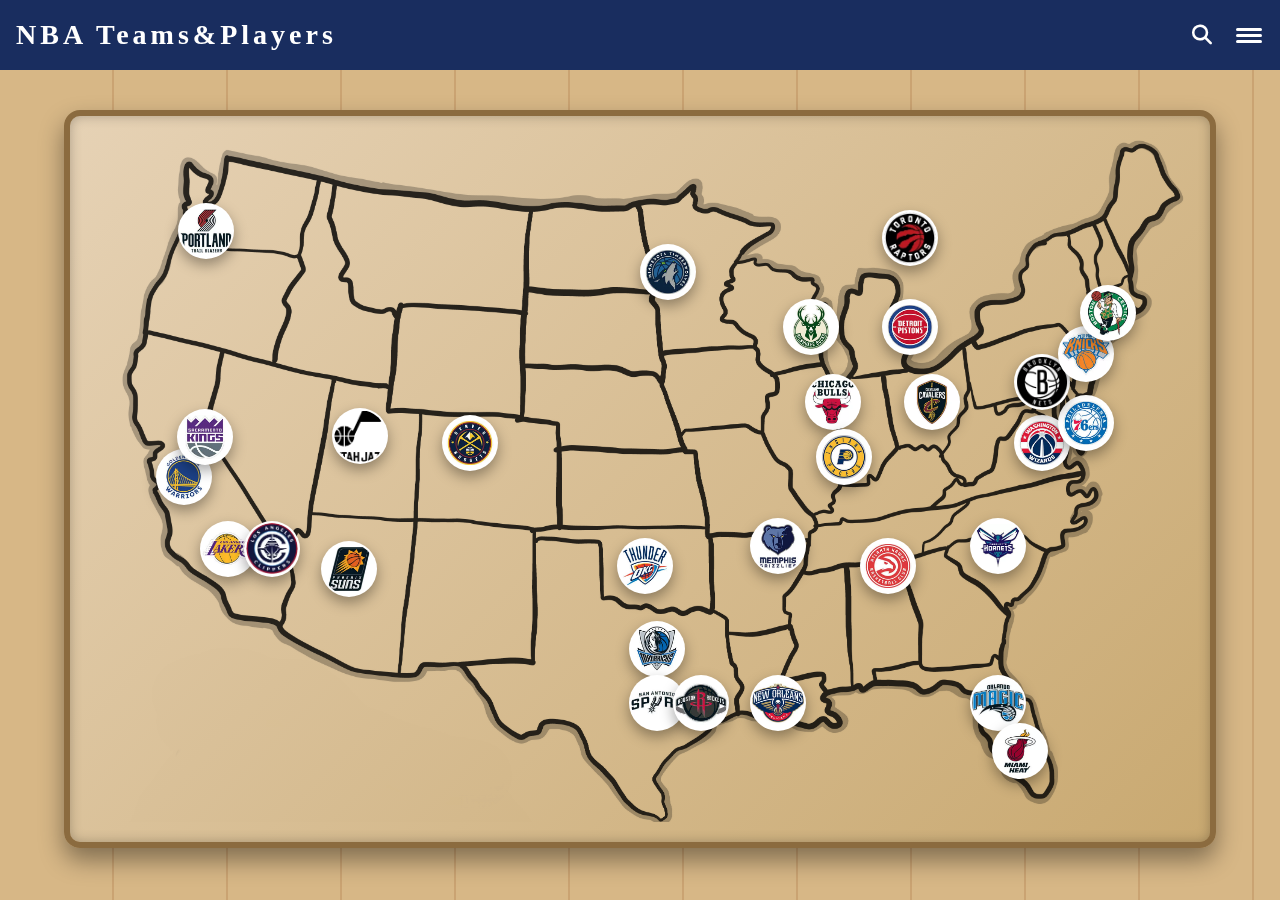
<file: index.html>
<!DOCTYPE html>
<html lang="en">
<head>
  <meta charset="UTF-8" />
  <meta name="viewport" content="width=device-width, initial-scale=1.0"/>
  <title>NBA Teams & Players</title>
  <link rel="stylesheet" href="./assets/css/style.css"/>
  <link rel="stylesheet"
        href="https://cdnjs.cloudflare.com/ajax/libs/font-awesome/6.4.0/css/all.min.css"/>
</head>
<body>
  <header>
    <div class="header-bar">
      <div class="logo">NBA Teams&Players</div>
      <div class="icons">
        <button class="search-btn" aria-label="検索"><i class="fas fa-search"></i></button>
        <button class="ham" aria-label="メニュー"><span></span><span></span><span></span></button>
      </div>
    </div>
  </header>

  <!-- ★ 背景CSSを当てるためのクラス -->
  <main class="main">
    <div class="home-mappu" aria-label="マップから選ぶ">
    <div class="map-frame">

      <div class="map">
        <img src="assets/img/amerika-tizu.jpg" alt="アメリカ地図">
        
        <!-- ===== West ===== -->
        <div class="pin left pin-blazers">
          <span class="dot"></span><span class="line"></span>
          <span class="label"><img src="assets/img/trailblazers.webp" alt="Portland Trail Blazers"></span>
        </div>

        <div class="pin left pin-warriors">
          <span class="dot"></span><span class="line"></span>
          <span class="label"><img src="assets/img/warriors.webp" alt="Golden State Warriors"></span>
        </div>
        
        <div class="pin left pin-kings">
          <span class="dot"></span><span class="line"></span>
          <span class="label"><img src="assets/img/kings.webp" alt="Sacramento Kings"></span>
        </div>
        
        <div class="pin left pin-lakers">
          <span class="dot"></span><span class="line"></span>
          <a href="lakers.html" class="label"><img src="assets/img/lakers.webp" alt="Los Angeles Lakers"></a>
        </div>

        <div class="pin left pin-clippers">
          <span class="dot"></span><span class="line"></span>
          <span class="label"><img src="assets/img/clippers250110.webp" alt="LA Clippers"></span>
        </div>

        <div class="pin left pin-suns">
          <span class="dot"></span><span class="line"></span>
          <span class="label"><img src="assets/img/suns.webp" alt="Phoenix Suns"></span>
        </div>
        
        <div class="pin left pin-jazz">
          <span class="dot"></span><span class="line"></span>
          <span class="label"><img src="assets/img/jazz250110.webp" alt="Utah Jazz"></span>
        </div>

        <div class="pin left pin-nuggets">
          <span class="dot"></span><span class="line"></span>
          <span class="label"><img src="assets/img/nuggets.webp" alt="Denver Nuggets"></span>
        </div>
        
        <div class="pin left pin-thunder">
          <span class="dot"></span><span class="line"></span>
          <span class="label"><img src="assets/img/thunder.webp" alt="Oklahoma City Thunder"></span>
        </div>

        <div class="pin right pin-dallas">
          <span class="dot"></span><span class="line"></span>
          <!-- ※ ファイル名が "mavericks.webp" なら直してね -->
          <a href="dallas.html" class="label"><img src="assets/img/maubericks.webp" alt="Dallas Mavericks"></a>
        </div>

        <div class="pin left pin-spurs">
          <span class="dot"></span><span class="line"></span>
          <span class="label"><img src="assets/img/spurs.webp" alt="San Antonio Spurs"></span>
        </div>
        
        <div class="pin right pin-rockets">
          <span class="dot"></span><span class="line"></span>
          <span class="label"><img src="assets/img/rockets.webp" alt="Houston Rockets"></span>
        </div>

        <div class="pin right pin-pelicans">
          <span class="dot"></span><span class="line"></span>
          <span class="label"><img src="assets/img/pelicans.webp" alt="New Orleans Pelicans"></span>
        </div>
        
        <div class="pin right pin-grizzlies">
          <span class="dot"></span><span class="line"></span>
          <span class="label"><img src="assets/img/grizzlies.webp" alt="Memphis Grizzlies"></span>
        </div>
        
        <div class="pin left pin-timberwolves">
          <span class="dot"></span><span class="line"></span>
          <span class="label"><img src="assets/img/timberwolves.webp" alt="Minnesota Timberwolves"></span>
        </div>
        
        <!-- ===== East ===== -->
        <div class="pin right pin-bucks">
          <span class="dot"></span><span class="line"></span>
          <span class="label"><img src="assets/img/bucks.jpg" alt="Milwaukee Bucks"></span>
        </div>
        
        <div class="pin right pin-bulls">
          <span class="dot"></span><span class="line"></span>
          <span class="label"><img src="assets/img/bulls.webp" alt="Chicago Bulls"></span>
        </div>
        
        <div class="pin right pin-pacers">
          <span class="dot"></span><span class="line"></span>
          <span class="label"><img src="assets/img/pacers.webp" alt="Indiana Pacers"></span>
        </div>
        
        <div class="pin right pin-pistons">
          <span class="dot"></span><span class="line"></span>
          <span class="label"><img src="assets/img/pistons.webp" alt="Detroit Pistons"></span>
        </div>

        <div class="pin right pin-cavaliers">
          <span class="dot"></span><span class="line"></span>
          <span class="label"><img src="assets/img/cavaliers.jpg" alt="Cleveland Cavaliers"></span>
        </div>
        
        <div class="pin right pin-wizards">
          <span class="dot"></span><span class="line"></span>
          <span class="label"><img src="assets/img/wizerds.webp" alt="Washington Wizards"></span>
        </div>

        <div class="pin right pin-atlanta">
          <span class="dot"></span><span class="line"></span>
          <a href="atlanta.html" class="label"><img src="assets/img/hawks.webp" alt="Atlanta Hawks"></a>
        </div>

        <div class="pin right pin-hornets">
          <span class="dot"></span><span class="line"></span>
          <span class="label"><img src="assets/img/hornets.webp" alt="Charlotte Hornets"></span>
        </div>
        
        <div class="pin right pin-magic">
          <span class="dot"></span><span class="line"></span>
          <span class="label"><img src="assets/img/magic.jpg" alt="Orlando Magic"></span>
        </div>
        
        <div class="pin right pin-heat">
          <span class="dot"></span><span class="line"></span>
          <span class="label"><img src="assets/img/heat.webp" alt="Miami Heat"></span>
        </div>

        <div class="pin right pin-76ers">
          <span class="dot"></span><span class="line"></span>
          <span class="label"><img src="assets/img/76ers.webp" alt="Philadelphia 76ers"></span>
        </div>

        <div class="pin right pin-nets">
          <span class="dot"></span><span class="line"></span>
          <span class="label"><img src="assets/img/nets250110.webp" alt="Brooklyn Nets"></span>
        </div>

        <div class="pin right pin-knicks">
          <span class="dot"></span><span class="line"></span>
          <span class="label"><img src="assets/img/nyk.jpg" alt="New York Knicks"></span>
        </div>
        
        <div class="pin right pin-celtics">
          <span class="dot"></span><span class="line"></span>
          <span class="label"><img src="assets/img/bos.webp" alt="Boston Celtics"></span>
        </div>
        
        <div class="pin right pin-raptors">
          <span class="dot"></span><span class="line"></span>
          <span class="label"><img src="assets/img/raptors250110.webp" alt="Toronto Raptors"></span>
        </div>
        
      </div>  
      </div> <!-- /.map -->
    </div>   <!-- /.home-mappu -->
  </main>
</body>
</html>
</file>
<file: assets/css/style.css>
*{
    margin: 0;
    padding: 0;
}

header{ background:#192d5f; color:#fff; height:70px; }
.header-bar{ margin:0 auto; height:70px; display:flex; align-items:center; padding:0 16px; }
.logo{ font-size:28px; font-weight:800; letter-spacing:4px; }
.icons{ margin-left:auto; display:flex; gap:16px; align-items:center; }
.search-btn,.ham{ background:none; border:0; color:#fff; font-size:20px; cursor:pointer; }
.ham{ width:36px; padding:0 8px; }
.ham span{ display:block; width:26px; height:3px; background:#fff; border-radius:2px; margin:3px 0; }


/* ===== 地図の基準 ===== */
.map{
  position: relative;
  margin: 1px auto 0;
  display: flex;
  justify-content: center;
}
.map > img{
  width: 68vw;
  background-color: transparent;
  mix-blend-mode: multiply;
  display: block;
  z-index: 1;
}

/* ===== ロゴの大きさ（全体で統一） ===== */
:root {
  --logo: 60px;   /* ← ここで調整すれば全チームのサイズが変わる */
}

/* ===== ピンの共通設定 ===== */
.pin{
  position:absolute;
  transform: translate(-50%, -50%);
  z-index: 5;
}
.pin:hover{ transform: translate(-50%, -50%); } /* 親は拡大させない */

/* ラベル（ロゴの入れ物） */
.pin .label{
  position:absolute;
  top:50%;
  transform:translateY(-50%);
  width: var(--logo);
  height: var(--logo);
  display:block;
  line-height: 0;
  background:transparent;
}

.pin .label img{
  width: 100%;
  height: 100%;
  object-fit: contain;
  border-radius: 50%;
  background:#fff;
  padding:2px;
  box-shadow:0 0 3px rgba(0,0,0,.3);
  transform: scale(1);
  transform-origin: center center;
  transition: transform .18s ease;
}


.pin a.label img:hover {
  transform: scale(1.15);
}
/* West */
.pin-nuggets      { top: 30%; left: 35%; }  /* Denver Nuggets */
/* ===== 位置（Denver を基準に再計算） ===== */

/* West */
.pin-blazers      { top: 14%;  left: 8%; }  /* Portland */
.pin-warriors     { top: 50.0%; left: 6%; }  /* San Francisco */
.pin-kings        { top: 44.1%; left: 7.9%; }  /* Sacramento */
.pin-lakers       { top: 60.4%; left: 10%; }  /* Los Angeles (LAL) */
.pin-clippers     { top: 60.4%; left: 14%; }  /* Los Angeles (LAC) ←重なり回避 */
.pin-suns         { top: 63.4%; left: 21%; }  /* Phoenix */
.pin-jazz         { top: 44%; left: 22%; }  /* Salt Lake City */
.pin-nuggets      { top: 45%; left: 32.0%; }  /* Denver（基準） */
.pin-thunder      { top: 63%; left: 47.9%; }  /* Oklahoma City */
.pin-dallas       { top: 75%; left: 49.0%; }  /* Dallas */
.pin-spurs        { top: 83%; left: 49%; }  /* San Antonio */
.pin-rockets      { top: 83%; left: 53%; }  /* Houston */
.pin-pelicans     { top: 83%; left: 60%; }  /* New Orleans */
.pin-grizzlies    { top: 60%; left: 60%; }  /* Memphis */
.pin-timberwolves { top: 20%; left: 50%; }  /* Minneapolis */


.pin-bucks      { top:28%; left:63%; }  /* Milwaukee */
.pin-bulls      { top:39%; left:65%; }  /* Chicago */
.pin-pacers     { top:47%; left:66%; }  /* Indianapolis */
.pin-pistons    { top:28%; left:72%; }  /* Detroit */
.pin-cavaliers  { top:39%; left:74%; }  /* Cleveland */

.pin-wizards    { top:45%; left:84%; }  /* Washington, D.C. */
.pin-atlanta    { top:63%; left:70%; }  /* Atlanta */
.pin-hornets    { top:60%; left:80%; }  /* Charlotte */
.pin-magic      { top:83%; left:80%; }  /* Orlando */
.pin-heat       { top:90%; left:82%; }  /* Miami */

.pin-76ers      { top:42%; left:88%; }  /* Philadelphia */
.pin-knicks     { top:32%; left:88%; }  /* New York */
.pin-nets       { top:36%; left:84%; }  /* Brooklyn */
.pin-celtics    { top:26%; left:90%; }  /* Boston */
.pin-raptors    { top:15%; left:72%; }  /* Toronto */


/* 全体背景：木目 */
html, body {
  height: 100%;
  margin: 0;
}
body {
  background:
    repeating-linear-gradient(90deg, #d7b786 0 112px, #caa372 112px 114px),
    linear-gradient(#daba84, #c79f6e);
}

/* 額縁：外側だけに付けるので地図やピンのサイズは変わらない */
.map-frame {
  max-width: 1100px;
  margin: 40px auto;
  padding: 20px; /* 額縁の厚み */
  background: linear-gradient(135deg, #e6d2b5, #c9a971);
  border: 6px solid #8b6b3f;
  border-radius: 16px;
  box-shadow:
    0 12px 25px rgba(0,0,0,.40),
    inset 0 0 12px rgba(0,0,0,.25);
}

/* 地図はそのまま基準面 */
.map {
  position: relative;
  border-radius: 10px;
  overflow: hidden;
}
.map > img {
  width: 100%;
  height: auto;
  display: block;
  background: #fff;
  box-shadow: inset 0 0 6px rgba(0,0,0,.2);
}

/* ピン（座標は今のままでOK） */
.pin {
  position: absolute;
  transform: translate(-50%, -50%);
  z-index: 2;
}
.pin .label img {
  width: 52px; height: 52px;
  border-radius: 50%;
  box-shadow: 0 6px 14px rgba(0,0,0,.35);
  transition: transform .18s ease, box-shadow .18s ease, filter .18s ease;
}
.pin:hover .label img {
  transform: translateY(-2px) scale(1.05);
  box-shadow: 0 12px 28px rgba(0,0,0,.5);
  filter: saturate(1.1);
}
</file>
